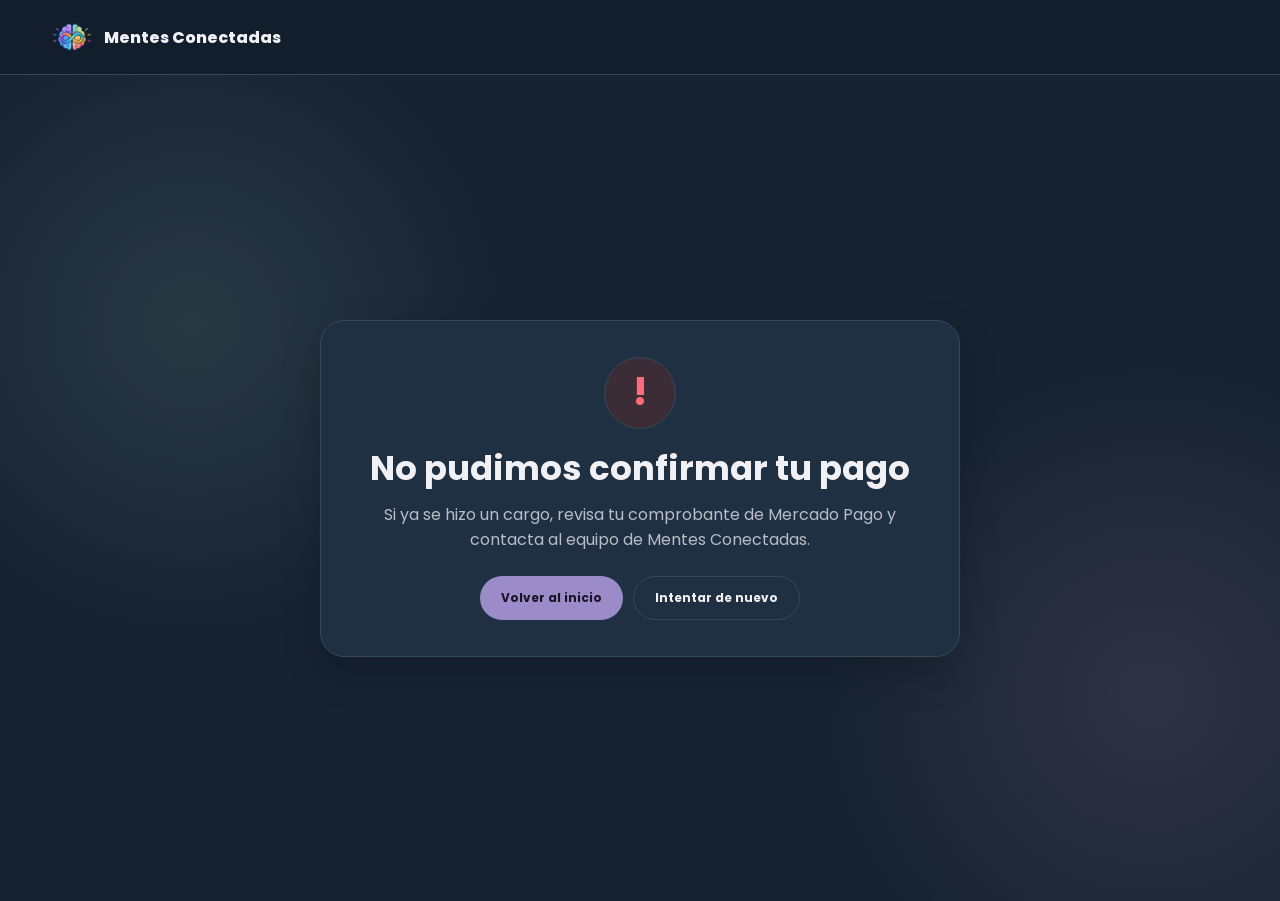
<file: MentesConectadasAPI/wwwroot/donacion/resultado.html>
<!DOCTYPE html>
<html lang="es-MX">
<head>
<meta charset="UTF-8">
<meta name="viewport" content="width=device-width, initial-scale=1.0, viewport-fit=cover">
<meta name="theme-color" content="#172333">
<link rel="icon" href="../assets/img/icon-192.png" type="image/png">
<script>
  
  try { if (JSON.parse(localStorage.getItem('mc_theme')) === 'light') document.documentElement.setAttribute('data-theme', 'light'); } catch (e) {}
</script>
<link rel="stylesheet" href="../css/styles.css">
<link rel="stylesheet" href="../css/responsive.css">
<title>Resultado de tu donación · Mentes Conectadas</title>
</head>
<body>
<header class="header"><div class="container nav">
  <a class="brand" href="../index.html#inicio"><img src="../assets/img/logo.png" alt="Logo de Mentes Conectadas"><span>Mentes Conectadas</span></a>
</div></header>

<main class="auth-page">
  <section class="auth-card donate-card donate-result" id="resultado" aria-live="polite">
    <div class="donate-icon" id="icono" aria-hidden="true"></div>
    <h1 id="titulo"></h1>
    <p id="texto"></p>
    <div class="modal-actions">
      <a class="btn btn-primary" id="btn-inicio" href="../index.html#inicio"></a>
      <a class="btn btn-outline" id="btn-reintentar" href="../index.html#donar" hidden></a>
    </div>
  </section>
</main>

<script>
  //Resultados de la Donacion en español e Ingles 
  const TEXTOS = {
    es: {
      inicio: 'Volver al inicio', reintentar: 'Intentar de nuevo',
      confirmada: ['✓', 'ok', '¡Gracias por tu donación!', 'Tu pago fue aprobado. Tu aportación ayuda a mantener Mentes Conectadas y a seguir creando guías.'],
      pendiente: ['…', '', 'Tu pago está pendiente', 'Mercado Pago aún no confirma el pago (por ejemplo, si elegiste OXXO o transferencia). Cuando se acredite, tu donación quedará confirmada. No necesitas volver a donar.'],
      rechazada: ['!', 'bad', 'No se pudo completar el pago', 'Mercado Pago rechazó el pago. Puedes intentarlo de nuevo con otro medio de pago.'],
      reembolsada: ['↺', '', 'Pago reembolsado', 'Este pago fue reembolsado por Mercado Pago.'],
      cancelada: ['!', '', 'Donación no completada', 'Regresaste sin completar el pago, así que no se hizo ningún cargo.'],
      error: ['!', 'bad', 'No pudimos confirmar tu pago', 'Si ya se hizo un cargo, revisa tu comprobante de Mercado Pago y contacta al equipo de Mentes Conectadas.']
    },
    en: {
      inicio: 'Back to home', reintentar: 'Try again',
      confirmada: ['✓', 'ok', 'Thank you for your donation!', 'Your payment was approved. Your contribution helps keep Mentes Conectadas running and creating guides.'],
      pendiente: ['…', '', 'Your payment is pending', 'Mercado Pago has not confirmed the payment yet (for example, if you chose OXXO or a bank transfer). Once it is credited, your donation will be confirmed. You do not need to donate again.'],
      rechazada: ['!', 'bad', 'The payment could not be completed', 'Mercado Pago rejected the payment. You can try again with another payment method.'],
      reembolsada: ['↺', '', 'Payment refunded', 'This payment was refunded by Mercado Pago.'],
      cancelada: ['!', '', 'Donation not completed', 'You came back without completing the payment, so no charge was made.'],
      error: ['!', 'bad', 'We could not confirm your payment', 'If a charge was already made, check your Mercado Pago receipt and contact the Mentes Conectadas team.']
    }
  };

  let lang = 'es';
  try { lang = localStorage.getItem('mc_lang') === 'en' ? 'en' : 'es'; } catch (e) {}
  document.documentElement.lang = lang === 'en' ? 'en' : 'es-MX';

 
  let estado = new URLSearchParams(location.search).get('estado') || 'error';
  if (estado === 'intencion') estado = 'error';
  const T = TEXTOS[lang];
  if (!T[estado] || typeof T[estado] === 'string') estado = 'error';

  const [icono, clase, titulo, texto] = T[estado];
  const el = document.getElementById('icono');
  el.textContent = icono;
  if (clase) el.classList.add(clase);
  document.getElementById('titulo').textContent = titulo;
  document.getElementById('texto').textContent = texto;
  document.getElementById('btn-inicio').textContent = T.inicio;
  const reintentar = document.getElementById('btn-reintentar');
  reintentar.textContent = T.reintentar;
  if (['rechazada', 'cancelada', 'error'].includes(estado)) reintentar.hidden = false;
  document.title = titulo + ' · Mentes Conectadas';
</script>
</body>
</html>
</file>
<file: MentesConectadasAPI/wwwroot/css/styles.css>
/* ===== ESTILOS GENERALES ===== */

@import url('https://fonts.googleapis.com/css2?family=Poppins:wght@400;500;600;700;800&display=swap');
:root{--bg:#172333;--surface:#1f3042;--surface2:#26394d;--surface3:#2d4258;--purple:#9b8bc9;--purple2:#b8a9df;--blue:#82b1d2;--green:#91bba6;--pink:#c995aa;--text:#f1f0f4;--muted:#b8bdc8;--line:#38495b;--shadow:0 16px 40px rgba(0,0,0,.2);--field:#162434;--band:#1c2c3d;--panel4:#1d3040;--tint-green:#243b37;--tint-blue:#25394a;--panel2:#26394d;--panel3:#273642;--panel:#293b4d;--nimg3:#293f43;--tint-purple:#2b304d;--pill-bg:#2c304d;--search-bg:#2d3451;--nimg2:#30304c;--tint-pink:#3b2c36;--nimg5:#42313a;--nimg4:#45412e;--tint-values:#3a2c40;--footer-bg:#111d2a;--progress-bg:#13202e;--toast-bg:#0e1722;--pill-line:#4a466d;--search-line:#4a4d72;--good:#55d68b;--bad:#ff6b78;--star:#a08fcf;--star-on:#d8c8ff;--fav:#e49aad;--placeholder:#7f8996;--header-bg:rgba(20,31,45,.93);--glass:rgba(31,48,66,.78);--myth-bg:rgba(255,255,255,.025);--backdrop:rgba(4,9,15,.72);color-scheme:dark}
:root[data-theme="light"]{color-scheme:light;--bg:#e4ebfb;--surface:#f2f5ff;--surface2:#dbe3fa;--surface3:#cdd8f5;--purple2:#5a47b0;--text:#1b2442;--muted:#4a5678;--line:#b8c5ea;--shadow:0 12px 30px rgba(70,70,150,.14);--green:#8fbbe6;--field:#f9faff;--band:#d8e1f8;--panel4:#e3eafb;--tint-green:#d3e5f8;--tint-blue:#d8e5fb;--panel2:#d2ddf6;--panel3:#e0dcf7;--panel:#d7e2f8;--nimg3:#d0e6f7;--tint-purple:#dfdaf7;--pill-bg:#dcd6f6;--search-bg:#d9defa;--nimg2:#d8defa;--tint-pink:#e7dcf6;--nimg5:#e3d9f5;--nimg4:#d6e3f9;--tint-values:#e4d9f5;--footer-bg:#d2dcf5;--progress-bg:#c3cfee;--toast-bg:#1b2442;--pill-line:#b3a8e6;--search-line:#b3bfe9;--good:#17703f;--bad:#c22f4a;--star:#8d7bc4;--star-on:#5a43a6;--fav:#b8407e;--placeholder:#7f8bab;--header-bg:rgba(236,241,255,.93);--glass:rgba(242,245,255,.78);--myth-bg:rgba(60,70,150,.045);--backdrop:rgba(27,36,66,.5)}
:root[data-theme="light"] .toast{color:#f1f0f4}
*{box-sizing:border-box}html{scroll-behavior:smooth}body{margin:0;font-family:Poppins,system-ui,sans-serif;color:var(--text);background:var(--bg)}button,input,select{font:inherit}button{cursor:pointer;border:0}a{color:inherit;text-decoration:none}img{max-width:100%}.container{width:min(1180px,calc(100% - 32px));margin:auto}.page{min-height:calc(100vh - 74px);padding-bottom:70px}
.header{position:sticky;top:0;z-index:50;background:var(--header-bg);backdrop-filter:blur(16px);border-bottom:1px solid var(--line)}.nav{min-height:74px;display:flex;align-items:center;gap:24px}.brand{display:flex;align-items:center;gap:10px;background:transparent;color:var(--text);font-weight:800;font-size:16px;white-space:nowrap}.brand img{width:44px;height:44px;object-fit:contain}.nav-links{display:flex;gap:20px;margin-left:auto}.nav-links button{background:none;color:var(--muted);font-size:11px;font-weight:600;padding:12px 0}.nav-links button:hover{color:var(--text)}.nav-actions{display:flex}.icon-btn{width:40px;height:40px;border-radius:50%;background:var(--surface);color:var(--purple2);display:grid;place-items:center}.menu-btn{display:none;background:none;color:var(--text);font-size:25px;margin-left:auto}.mobile-nav{display:none}.mobile-nav.open{display:flex;flex-direction:column;gap:9px;padding:12px 0 18px;border-top:1px solid var(--line)}.mobile-nav button{text-align:left;background:var(--surface);color:var(--text);padding:12px 14px;border-radius:12px;font-weight:600}
.btn{border-radius:999px;padding:12px 21px;font-weight:700;font-size:12px;transition:.2s;display:inline-flex;justify-content:center;align-items:center;gap:8px}.btn:hover{transform:translateY(-1px)}.btn-primary{background:var(--purple);color:#171524}.btn-blue{background:var(--blue);color:#172333}.btn-green{background:var(--green);color:#172333}.btn-pink{background:var(--pink);color:#241923}.btn-outline{background:transparent;border:1px solid var(--line);color:var(--text)}.btn-outline:hover{border-color:var(--purple);color:var(--purple2)}.btn-small{padding:9px 15px;font-size:11px}
.hero{min-height:560px;display:grid;grid-template-columns:1.05fr .95fr;align-items:center;gap:35px;padding:55px 0;background:radial-gradient(circle at 80% 30%,rgba(155,139,201,.2),transparent 28%),radial-gradient(circle at 25% 80%,rgba(130,177,210,.14),transparent 28%),var(--bg)}.hero-copy{padding-left:8px}.eyebrow{font-size:10px;letter-spacing:2.2px;color:var(--purple2);font-weight:700;margin-bottom:18px}.hero h1{font-size:clamp(48px,6vw,78px);line-height:.98;margin:0 0 22px;letter-spacing:-3px}.hero p{font-size:15px;line-height:1.8;color:var(--muted);max-width:560px}.hero-actions{display:flex;gap:12px;flex-wrap:wrap;margin-top:28px}.hero-art{min-height:410px;position:relative;display:grid;place-items:center}.hero-glow{position:absolute;width:430px;height:430px;border-radius:50%;background:radial-gradient(circle,rgba(155,139,201,.23),transparent 66%)}.hero-logo{position:relative;width:min(410px,80vw);filter:drop-shadow(0 20px 25px rgba(0,0,0,.25))}.intro-section{background:var(--band);padding:78px 0;border-top:1px solid var(--line);border-bottom:1px solid var(--line)}.center{text-align:center}.section-title{font-size:clamp(28px,4vw,44px);line-height:1.08;margin:0 0 14px;font-weight:800}.section-text{color:var(--muted);line-height:1.7;max-width:760px;margin:0 auto}.card-grid{display:grid;grid-template-columns:repeat(3,1fr);gap:18px;margin-top:38px}.feature-card{padding:24px;border-radius:18px;min-height:190px;box-shadow:var(--shadow);border:1px solid var(--line)}.feature-card.purple{background:var(--tint-purple)}.feature-card.green{background:var(--tint-green)}.feature-card.blue{background:var(--tint-blue)}.feature-card h3{margin:0 0 9px}.feature-card p{font-size:12px;line-height:1.65;color:var(--muted)}.feature-icon{font-size:28px}
.auth-page{min-height:calc(100vh - 74px);display:grid;place-items:center;padding:38px 16px;background:radial-gradient(circle at 15% 30%,rgba(145,187,166,.15),transparent 25%),radial-gradient(circle at 90% 75%,rgba(201,149,170,.14),transparent 25%),var(--bg)}.auth-card{width:min(520px,100%);background:var(--surface);padding:36px;border-radius:24px;box-shadow:var(--shadow);border:1px solid var(--line)}.auth-card h1{margin:0 0 8px;font-size:34px}.auth-card>p{color:var(--muted);margin-top:0}.form{display:grid;gap:14px;margin-top:24px}.field label{display:block;font-size:11px;font-weight:700;margin:0 0 6px;color:var(--muted)}.field input,.field select,.search-input{width:100%;border:1px solid var(--line);background:var(--field);color:var(--text);border-radius:12px;padding:12px 14px;outline:none}.field input::placeholder,.search-input::placeholder{color:var(--placeholder)}.field input:focus,.field select:focus,.search-input:focus{border-color:var(--purple);box-shadow:0 0 0 3px rgba(155,139,201,.14)}.auth-footer{text-align:center;margin-top:18px;font-size:12px;color:var(--muted)}.auth-footer button{background:none;color:var(--purple2);font-weight:800}
.dashboard-hero{padding:45px 0 24px}.dashboard-hero h1{font-size:38px;margin:0 0 8px}.dashboard-hero p{color:var(--muted);margin:0}.quick-grid{display:grid;grid-template-columns:repeat(4,1fr);gap:16px;margin:22px 0 44px}.quick-card{padding:22px;border-radius:18px;min-height:205px;display:flex;flex-direction:column;justify-content:space-between;border:1px solid var(--line);box-shadow:var(--shadow)}.quick-card.purple{background:var(--tint-purple)}.quick-card.green{background:var(--tint-green)}.quick-card.blue{background:var(--tint-blue)}.quick-card.pink{background:var(--tint-pink)}.quick-card h3{margin:10px 0 8px}.quick-card p{font-size:11px;line-height:1.55;color:var(--muted)}.quick-card .btn{align-self:flex-start}.banner{padding:38px 25px;border-radius:22px;background:var(--panel);text-align:center;margin-bottom:42px;border:1px solid var(--line)}.banner p{max-width:700px;margin:0 auto 20px;color:var(--muted);font-size:13px}
.content-head{text-align:center;padding:38px 0 20px}.pill-title{display:inline-block;background:var(--pill-bg);color:var(--purple2);border:1px solid var(--pill-line);border-radius:999px;padding:9px 18px;font-size:20px;font-weight:800}.search-row{display:flex;gap:10px;max-width:720px;margin:22px auto}.neuro-grid{display:grid;grid-template-columns:repeat(5,1fr);gap:14px;padding:30px 0}.neuro-card{border-radius:18px;overflow:hidden;background:var(--surface);box-shadow:var(--shadow);border:1px solid var(--line)}.neuro-image{height:130px;display:grid;place-items:center;font-size:60px;background:var(--panel)}.neuro-card:nth-child(2) .neuro-image{background:var(--nimg2)}.neuro-card:nth-child(3) .neuro-image{background:var(--nimg3)}.neuro-card:nth-child(4) .neuro-image{background:var(--nimg4)}.neuro-card:nth-child(5) .neuro-image{background:var(--nimg5)}.neuro-body{padding:14px}.neuro-body h3{font-size:14px;margin:0 0 7px}.neuro-body p{font-size:10px;line-height:1.55;color:var(--muted);min-height:64px}.detail-panel{background:var(--surface2);border-radius:24px;padding:30px;box-shadow:var(--shadow);max-width:900px;margin:20px auto;border:1px solid var(--line)}.detail-panel .detail-top{display:flex;gap:22px;align-items:flex-start}.detail-emoji{font-size:70px;background:var(--field);border-radius:18px;padding:10px}.detail-panel h2{margin:0;font-size:32px}.detail-panel h4{margin:18px 0 6px;color:var(--purple2)}.detail-panel p,.detail-panel li{font-size:13px;line-height:1.7;color:var(--muted)}.detail-panel ul{margin-top:6px;padding-left:20px}.close-btn{float:right;width:36px;height:36px;border-radius:50%;background:var(--surface3);color:var(--text);font-weight:800}
.guide-search{background:var(--search-bg);border:1px solid var(--search-line);border-radius:22px;padding:32px;text-align:center}.guide-search small{letter-spacing:3px;color:var(--purple2)}.guide-search h2{margin:7px 0 18px}.guide-search .search-input{max-width:520px}.guide-grid{display:grid;grid-template-columns:repeat(3,1fr);gap:15px;margin-top:22px}.guide-card{border-radius:16px;background:var(--surface);padding:12px;box-shadow:var(--shadow);border:1px solid var(--line)}.guide-art{height:125px;border-radius:10px;background:var(--panel);display:grid;place-items:center;font-size:60px}.guide-card h3{font-size:13px;margin:11px 0 5px}.guide-card p{font-size:10px;color:var(--muted);line-height:1.5;min-height:45px}.guide-card-actions{display:flex;justify-content:space-between;align-items:center;gap:7px}.fav{background:transparent;font-size:22px;color:var(--placeholder)}.fav.active{color:var(--fav)}.profile-card{max-width:850px;margin:35px auto}.profile-card h1{font-size:38px}.profile-fields{display:grid;gap:10px}.profile-value{padding:12px 14px;border-radius:10px;background:var(--surface);font-size:12px;border:1px solid var(--line)}.profile-actions{display:flex;justify-content:center;gap:10px;margin:20px 0 40px}.favorites-preview{background:var(--panel3);border:1px solid var(--line);border-radius:18px;padding:20px}
.modal-backdrop{position:fixed;inset:0;background:var(--backdrop);z-index:100;display:grid;place-items:center;padding:18px}.modal{width:min(620px,100%);max-height:90vh;overflow:auto;background:var(--surface);border:1px solid var(--line);border-radius:24px;padding:26px;box-shadow:var(--shadow)}.modal h2{margin-top:0}.modal-actions{display:flex;gap:10px;justify-content:center;margin-top:20px;flex-wrap:wrap}.toast{position:fixed;left:50%;bottom:24px;transform:translate(-50%,20px);background:var(--toast-bg);color:var(--text);border:1px solid var(--line);padding:12px 18px;border-radius:999px;font-size:12px;opacity:0;pointer-events:none;transition:.25s;z-index:200;box-shadow:var(--shadow)}.toast.show{opacity:1;transform:translate(-50%,0)}.empty{text-align:center;padding:50px 20px;color:var(--muted)}.footer{background:var(--footer-bg);color:var(--text);padding:30px 0;border-top:1px solid var(--line)}.footer small{color:var(--muted)}
.eval-wrap{max-width:800px;margin:35px auto}.eval-card{background:var(--surface);border:1px solid var(--line);border-radius:24px;padding:28px;box-shadow:var(--shadow)}.question-number{color:var(--purple2);font-size:11px;font-weight:700}.progress{height:8px;background:var(--progress-bg);border-radius:99px;overflow:hidden;margin:15px 0 25px}.progress-bar{height:100%;background:var(--purple);transition:.25s}.question-text{font-size:22px;line-height:1.3;margin:10px 0 22px}.options{display:grid;gap:10px}.option{background:var(--field);border:1px solid var(--line);color:var(--text);padding:14px;border-radius:14px;text-align:left}.option:hover{border-color:var(--purple)}.option.selected{border-color:var(--purple);background:var(--pill-bg)}.eval-nav{display:flex;justify-content:space-between;gap:10px;margin-top:22px}.result-score{font-size:56px;font-weight:800;color:var(--purple2);margin:5px 0}.result-box{padding:18px;border-radius:16px;background:var(--panel2);margin:18px 0}.related-guide{display:flex;align-items:center;gap:14px;padding:14px;border:1px solid var(--line);border-radius:14px;background:var(--field)}
@media(max-width:1000px){.quick-grid{grid-template-columns:repeat(2,1fr)}.neuro-grid{grid-template-columns:repeat(3,1fr)}}@media(max-width:900px){.container{width:min(100% - 24px,700px)}.nav{min-height:64px}.nav-links{display:none}.menu-btn{display:block}.nav-actions{display:none}.hero{grid-template-columns:1fr;text-align:center;min-height:auto;padding:50px 0}.hero-copy{padding:0}.hero p{margin:0 auto}.hero-actions{justify-content:center}.hero-art{min-height:300px}.hero-logo{width:min(330px,75vw)}.card-grid,.quick-grid{grid-template-columns:1fr}.neuro-grid{grid-template-columns:repeat(2,1fr)}.guide-grid{grid-template-columns:repeat(2,1fr)}}@media(max-width:560px){.container{width:calc(100% - 22px)}.brand{font-size:14px}.brand img{width:38px;height:38px}.hero h1{font-size:50px}.section-title{font-size:30px}.auth-card{padding:25px}.dashboard-hero h1{font-size:29px}.neuro-grid,.guide-grid{grid-template-columns:1fr;gap:12px}.detail-panel{padding:20px}.detail-panel .detail-top{flex-direction:column}.guide-search{padding:25px 16px}.profile-card h1{font-size:31px}.question-text{font-size:19px}.eval-nav{flex-direction:column}.eval-nav .btn{width:100%}}

.platform-grid{display:grid;grid-template-columns:repeat(4,1fr);gap:14px;margin-top:38px;text-align:left}.platform-grid article{background:var(--glass);border:1px solid var(--line);border-radius:18px;padding:20px}.platform-grid h3{margin:8px 0 6px}.platform-grid p{font-size:11px;line-height:1.6;color:var(--muted);margin:0}.platform-number{font-size:11px;color:var(--purple2);font-weight:800;letter-spacing:2px}.public-neuro-grid{display:grid;grid-template-columns:repeat(5,1fr);gap:14px;padding:25px 0}.public-neuro-card{background:var(--surface);border:1px solid var(--line);border-radius:18px;overflow:hidden;box-shadow:var(--shadow);display:flex;flex-direction:column}.public-neuro-card img{width:100%;height:145px;object-fit:cover}.public-neuro-card>div{padding:15px 15px 5px}.public-neuro-card h3{margin:0 0 6px}.public-neuro-card p{font-size:10px;line-height:1.55;color:var(--muted);margin:0}.public-neuro-card .btn{margin:12px 15px 15px;align-self:flex-start}.platform-features{display:grid;grid-template-columns:repeat(4,1fr);gap:12px;margin:25px 0}.platform-features article{display:flex;flex-direction:column;gap:6px;background:var(--panel4);border:1px solid var(--line);border-radius:14px;padding:16px}.platform-features span{font-size:11px;color:var(--muted);line-height:1.5}.filter-grid{display:grid;grid-template-columns:1fr 1fr;gap:12px;max-width:700px;margin:0 auto 14px;text-align:left}.filter-grid label span{display:block;font-size:10px;font-weight:700;color:var(--muted);margin:0 0 6px}.filter-grid select{width:100%;background:var(--field);border:1px solid var(--line);color:var(--text);border-radius:12px;padding:12px}.filter-search{display:flex;gap:10px;max-width:700px;margin:0 auto;align-items:center}.filter-search .search-input{max-width:none}.tag-row{display:flex;gap:6px;flex-wrap:wrap;margin-top:8px}.tag{display:inline-flex;padding:5px 8px;border-radius:999px;background:rgba(155,139,201,.14);color:var(--purple2);border:1px solid rgba(155,139,201,.25);font-size:9px}.tag-soft{background:rgba(130,177,210,.1);color:var(--blue);border-color:rgba(130,177,210,.22)}.detail-visual{width:120px;flex:0 0 120px}.detail-visual img{width:120px;height:90px;object-fit:cover;border-radius:16px}.eval-top{display:flex;justify-content:space-between;align-items:flex-start;gap:12px}.eval-top .btn{flex:0 0 auto}.profile-section{background:var(--surface2);border:1px solid var(--line);border-radius:20px;padding:22px;margin:22px 0}.profile-section h2{margin:0 0 8px}.evaluation-history{display:grid;gap:10px}.history-item{display:grid;grid-template-columns:1fr auto auto;align-items:center;gap:12px;background:var(--surface);border:1px solid var(--line);padding:13px;border-radius:14px}.history-item div{display:grid;gap:3px}.history-item span{font-size:10px;color:var(--muted)}.history-item b{font-size:18px;color:var(--purple2)}.empty.compact{padding:25px 10px}
@media(max-width:1100px){.public-neuro-grid{grid-template-columns:repeat(3,1fr)}.platform-grid,.platform-features{grid-template-columns:repeat(2,1fr)}}
@media(max-width:900px){.public-neuro-grid{grid-template-columns:repeat(2,1fr)}.filter-grid{grid-template-columns:1fr}.filter-search{flex-direction:column;align-items:stretch}.filter-search .btn{width:100%}}
@media(max-width:560px){.public-neuro-grid,.platform-grid,.platform-features{grid-template-columns:1fr}.history-item{grid-template-columns:1fr auto}.history-item .btn{grid-column:1/-1;width:100%}.detail-visual{width:100%;flex-basis:auto}.detail-visual img{width:100%;height:130px}.eval-top{flex-direction:column}.eval-top .btn{width:100%}}

/* calificaciones y asistente */
.guide-rating-preview{font-size:10px;color:var(--purple2);margin:8px 0 10px}.guide-rating-preview span{color:var(--muted);margin-left:4px}.rating-box{margin-top:24px;padding:18px;border:1px solid var(--line);border-radius:18px;background:var(--field);text-align:center}.rating-box h4{margin:0 0 10px}.rating-summary{font-size:13px;color:var(--purple2);margin-bottom:8px}.rating-summary strong{color:var(--text);margin-left:6px}.rating-box small{display:block;color:var(--muted);margin-top:8px}.rating-buttons{display:flex;justify-content:center;gap:4px}.rating-star{border:0;background:transparent;color:var(--star);font-size:30px;line-height:1;cursor:pointer;padding:4px}.rating-star:hover,.rating-star.selected{color:var(--star-on)}.assistant-panel{max-width:900px;margin:30px auto 50px}.assistant-search{display:flex;gap:10px;max-width:760px;margin:0 auto 24px}.assistant-search .search-input{max-width:none}.assistant-results{display:grid;gap:12px}.assistant-results>h3{margin:10px 0 0}.assistant-result{display:flex;justify-content:space-between;align-items:center;gap:18px;background:var(--surface);border:1px solid var(--line);border-radius:18px;padding:16px}.assistant-result h4{margin:7px 0 5px}.assistant-result p{margin:0;color:var(--muted);font-size:11px;line-height:1.55}.assistant-empty{padding:28px;text-align:center;border:1px dashed var(--line);border-radius:18px;color:var(--muted)}
@media(max-width:560px){.assistant-search{flex-direction:column}.assistant-search .btn{width:100%}.assistant-result{flex-direction:column;align-items:stretch}.assistant-result .btn{width:100%}.rating-star{font-size:27px}}


.neuro-detail-page{max-width:960px}.neuro-detail-page>section{margin:26px 0}.neuro-detail-page>section h2{font-size:21px;margin:0 0 10px;color:var(--text)}.neuro-detail-page p,.neuro-detail-page li{font-size:15px;line-height:1.75}.neuro-detail-top{margin:24px 0 30px!important}.neuro-detail-top h1{font-size:clamp(28px,4vw,40px);margin:0 0 10px}.neuro-extra-grid{display:grid;grid-template-columns:repeat(2,minmax(0,1fr));gap:16px;margin-top:16px}.neuro-extra-figure{margin:0;border:1px solid var(--line);border-radius:16px;overflow:hidden;background:var(--surface)}.neuro-extra-figure img{display:block;width:100%;height:220px;object-fit:cover}.neuro-extra-figure figcaption{padding:12px}.neuro-extra-figure figcaption p{margin:6px 0 0;color:var(--muted)}.neuro-image-placeholder{min-height:150px;border:1px dashed var(--line);border-radius:16px;display:flex;flex-direction:column;align-items:center;justify-content:center;text-align:center;gap:8px;padding:18px;color:var(--muted);background:var(--surface)}.neuro-image-placeholder span{font-weight:700;color:var(--text)}.neuro-image-placeholder small{font-size:12px;line-height:1.5;max-width:260px}@media(max-width:600px){.neuro-extra-grid{grid-template-columns:1fr}.neuro-extra-figure img{height:190px}.neuro-detail-page{padding:18px}}


.disclaimer-note,.guide-warning{border-radius:16px;padding:16px 19px;margin:20px 0;border:1px solid var(--line);line-height:1.65}
.disclaimer-note{background:rgba(130,177,210,.10);border-left:4px solid var(--blue)}
.guide-warning{background:rgba(201,149,170,.10);border-left:4px solid var(--pink)}
.disclaimer-note strong,.guide-warning strong{display:block;font-size:12px;letter-spacing:.3px;margin-bottom:5px}
.disclaimer-note p,.guide-warning p{margin:0;color:var(--muted);font-size:12px}
.footer .disclaimer-note{margin:18px 0 10px;text-align:left;background:rgba(130,177,210,.07)}
.myths-list{display:grid;gap:13px;margin-top:16px}
.myth-item{padding:16px;border:1px solid var(--line);border-radius:14px;background:var(--myth-bg);display:grid;gap:11px}
.myth-item p{display:grid;grid-template-columns:82px 1fr;gap:10px;margin:0;line-height:1.65;font-size:13px;color:var(--muted)}
.myth-item strong{display:inline-flex;align-items:flex-start;color:var(--text);font-size:12px}
.myth-item p:first-child strong{color:var(--bad)}
.myth-item p:nth-child(2) strong{color:var(--good)}
.neuro-suggestions ul{padding-left:21px;display:grid;gap:10px}
.neuro-suggestions li{padding-left:4px;line-height:1.7;color:var(--muted);font-size:13px}
.neuro-suggestions .section-text{margin:0 0 16px;text-align:left;max-width:none}
/* Sobre nosotros */
.about-preview{padding:66px 0;background:linear-gradient(120deg,rgba(155,139,201,.13),rgba(130,177,210,.08));border-top:1px solid var(--line)}
.about-preview-grid{display:grid;grid-template-columns:1fr 1fr;gap:35px;align-items:center}
.about-preview .section-text{text-align:left;margin:0;max-width:none}
.about-preview-side{padding:24px;border-radius:18px;background:var(--surface);border:1px solid var(--line);box-shadow:var(--shadow)}
.about-preview-side p{font-size:13px;color:var(--muted);line-height:1.75;margin-top:0}
.about-preview-side strong{color:var(--text)}
.about-hero{padding:68px 0 44px;background:radial-gradient(circle at 85% 25%,rgba(155,139,201,.2),transparent 30%),var(--bg)}
.about-hero .section-title{margin:10px 0 14px}
.about-hero .section-text{margin:0;text-align:left}
.about-grid{display:grid;grid-template-columns:repeat(2,minmax(0,1fr));gap:18px;padding-top:10px;padding-bottom:34px}
.about-card{border:1px solid var(--line);border-radius:22px;padding:27px;min-height:215px;box-shadow:var(--shadow);background:var(--surface)}
.about-card h2{font-size:22px;margin:10px 0}
.about-card p,.about-bottom>p{font-size:13px;color:var(--muted);line-height:1.8;margin-bottom:0}
.about-who{background:linear-gradient(140deg,var(--tint-purple),var(--surface))}
.about-mission{background:linear-gradient(140deg,var(--tint-green),var(--surface))}
.about-vision{background:linear-gradient(140deg,var(--tint-blue),var(--surface))}
.about-values{background:linear-gradient(140deg,var(--tint-values),var(--surface))}
.about-bottom{padding:28px;margin:0 0 40px;border-radius:22px;background:var(--surface);border:1px solid var(--line)}
.about-bottom h2{margin-top:0}
.about-bottom .hero-actions{margin-top:22px}
@media(max-width:760px){
 .about-preview-grid,.about-grid{grid-template-columns:1fr}
 .about-preview{padding:48px 0}
 .about-hero{padding:48px 0 30px}
 .myth-item p{grid-template-columns:72px 1fr}
}

.about-card p{color:var(--text);font-size:14px;line-height:1.85;max-width:68ch}
.about-card{min-height:215px}
.myth-item p:first-child strong{color:var(--bad)}
.myth-item p:nth-child(2) strong{color:var(--good)}


.neuro-image{height:auto;aspect-ratio:3/2;overflow:hidden}
.neuro-image img{display:block;width:100%;height:100%;object-fit:cover}
.public-neuro-card img{height:auto;aspect-ratio:3/2}
.detail-visual{width:200px;flex:0 0 200px}
.detail-visual img{width:200px;height:auto;aspect-ratio:3/2}
.neuro-extra-figure img{height:auto;aspect-ratio:3/2;object-fit:contain;background:var(--surface2)}
@media(max-width:560px){.detail-visual{width:100%;flex-basis:auto}.detail-visual img{width:100%;height:auto;aspect-ratio:3/2}.neuro-extra-figure img{height:auto}}

.favorites-preview{margin-top:26px}.history-list{display:grid;gap:12px}.eval-history h2{margin-top:0}

/* ----- Videos ----- */
.guide-art-video{--video-ratio:16 / 9;display:block;height:auto;aspect-ratio:var(--video-ratio);background:#000;overflow:hidden;font-size:0}
.guide-art-video video{display:block;width:100%;height:100%;object-fit:contain;background:#000}

/* ----- Donaciones ----- */
.donation-section{display:grid;grid-template-columns:1.1fr 1fr;gap:28px;align-items:center;padding:30px 28px;border-radius:22px;background:var(--tint-purple);border:1px solid var(--line);margin:0}
.donation-copy h2{margin:0 0 8px;font-size:22px}
.donation-copy p{margin:0;color:var(--muted);font-size:13px;line-height:1.65}
.donation-options{display:grid;gap:12px}
.donation-amounts{display:grid;grid-template-columns:repeat(3,1fr);gap:10px}
.donation-amount{padding:14px 8px;border-radius:14px;background:var(--surface);color:var(--text);border:2px solid var(--line);font-weight:800;font-size:18px;line-height:1.2;transition:.2s}
.donation-amount small{display:block;font-size:10px;font-weight:600;color:var(--muted)}
.donation-amount:hover{border-color:var(--purple2)}
.donation-amount.selected{background:var(--purple);border-color:var(--purple2);color:#171524}
.donation-amount.selected small{color:#171524}
.donation-continue{width:100%;margin:0}
.donation-continue:disabled{opacity:.5;cursor:not-allowed}
.donation-note{color:var(--muted);text-align:center;font-size:11px}
@media(max-width:900px){.donation-section{grid-template-columns:1fr;gap:20px;padding:24px 18px}}


.donation-wrap{padding-top:44px}
/* ----- Tema claro / oscuro ----- */
.theme-toggle{transition:.2s}.theme-toggle:hover{transform:translateY(-1px)}.theme-icon{font-size:18px;line-height:1}
.mobile-theme-btn{display:flex;align-items:center;gap:10px;text-align:left;background:var(--surface);color:var(--text);padding:12px 14px;border-radius:12px;font-weight:600}
.nav-actions{gap:8px;align-items:center}
.icon-btn{border:1px solid var(--line)}
:root[data-theme="light"] .brand img,:root[data-theme="light"] .hero-logo{filter:drop-shadow(0 6px 14px rgba(70,70,150,.2))}
:root[data-theme="light"] .btn-outline{border-color:#a9b6e0}
:root[data-theme="light"] .footer hr{border-top-color:var(--line)!important}

/* ----- aviso según el tipo de usuario ----- */
.type-hint{margin-top:10px;padding:12px 14px;border-radius:12px;background:var(--tint-blue);border:1px solid var(--line);font-size:12px;line-height:1.6;color:var(--muted)}
.type-hint strong{color:var(--text)}.type-hint ul{margin:6px 0 0;padding-left:18px}.type-hint[hidden]{display:none}

/* ----- Donaciones otra cantidad----- */
.donation-custom{padding:12px 14px;border-radius:14px;background:var(--surface);border:2px solid var(--line);transition:.2s}
.donation-custom.selected{border-color:var(--purple2)}
.donation-custom label{display:block;font-size:11px;font-weight:700;color:var(--muted);margin-bottom:6px}
.donation-custom-row{display:flex;align-items:center;gap:8px;font-weight:800;font-size:18px}
.donation-custom-input{flex:1;min-width:0;border:0;outline:0;background:transparent;color:var(--text);font-size:18px;font-weight:700;padding:4px 0}
.donation-custom-input::placeholder{font-size:13px;font-weight:500;color:var(--placeholder)}
.donation-currency{font-size:11px;font-weight:600;color:var(--muted)}
.donation-error{display:block;min-height:0;color:var(--bad);font-size:11px;margin-top:4px}.donation-error:empty{display:none}

/* ----- Administrador ----- */
.field textarea{width:100%;border:1px solid var(--line);background:var(--field);color:var(--text);border-radius:12px;padding:12px 14px;outline:none;resize:vertical;line-height:1.55}
.field textarea:focus{border-color:var(--purple);box-shadow:0 0 0 3px rgba(155,139,201,.14)}
.kpi-grid{display:grid;grid-template-columns:repeat(auto-fit,minmax(150px,1fr));gap:14px;margin:6px 0 28px}
.kpi{padding:18px;border-radius:16px;background:var(--surface);border:1px solid var(--line);box-shadow:var(--shadow);display:flex;flex-direction:column;gap:4px}
.kpi b{font-size:30px;line-height:1.1}.kpi span{font-size:11px;color:var(--muted);font-weight:600}
.quick-grid-3{grid-template-columns:repeat(3,1fr)}
.admin-toolbar{display:flex;gap:10px;flex-wrap:wrap;align-items:center;margin:18px 0}
.admin-toolbar .search-input{flex:1 1 220px;width:auto}
.table-wrap{overflow-x:auto;border:1px solid var(--line);border-radius:16px;background:var(--surface);box-shadow:var(--shadow)}
.admin-table{width:100%;border-collapse:collapse;font-size:12px}
.admin-table th{text-align:left;padding:12px 14px;font-size:11px;letter-spacing:.4px;color:var(--muted);background:var(--surface2);white-space:nowrap}
.admin-table td{padding:12px 14px;border-top:1px solid var(--line);vertical-align:middle}
.admin-table tr[hidden]{display:none}
.admin-title{display:flex;align-items:center;gap:10px;min-width:210px}.admin-title small,.cell-sub{display:block;color:var(--muted);font-size:10px;font-weight:500;margin-top:2px}
.admin-actions{display:flex;gap:6px;flex-wrap:wrap}
.admin-chips{display:flex;gap:6px;flex-wrap:wrap;margin:6px 0 12px}
.chip{display:inline-block;padding:3px 9px;border-radius:999px;font-size:10px;font-weight:700;margin-right:4px;border:1px solid var(--line)}
.chip-green{background:var(--tint-green)}.chip-blue{background:var(--tint-blue)}
.chip-on{background:var(--tint-green);color:var(--good)}.chip-off{background:var(--tint-pink);color:var(--bad)}
.admin-footer-actions{display:flex;justify-content:flex-end;gap:10px;margin:18px 0}
.admin-eval-card p{min-height:auto;font-size:11px}
.admin-eval-card .admin-actions{margin-top:6px}
.admin-form{max-width:820px}
.form-row{display:grid;grid-template-columns:1fr 1fr 90px;gap:12px}
.field-small input{text-align:center}
.check-group{border:1px solid var(--line);border-radius:12px;padding:10px 14px;margin:0;min-width:0}
.check-group legend{font-size:11px;font-weight:700;color:var(--muted);padding:0 6px}
.check{display:inline-flex;align-items:center;gap:8px;margin:4px 16px 4px 0;font-size:12px;font-weight:600;cursor:pointer}
.check input{accent-color:var(--purple);width:16px;height:16px}
.admin-question{padding:16px;border-radius:16px;background:var(--surface);border:1px solid var(--line);margin-bottom:12px}
.admin-question-head{display:flex;justify-content:space-between;gap:12px;align-items:flex-start;flex-wrap:wrap}
.admin-options{list-style:none;padding:0;margin:12px 0 0;display:grid;gap:6px;font-size:12px}
.admin-options li{padding:8px 12px;border-radius:10px;background:var(--field);border:1px solid var(--line)}
.admin-options li.correct{border-color:var(--good)}
.option-edit{display:grid;grid-template-columns:62px 1fr;gap:10px;align-items:center;margin-bottom:8px}
.close-btn{float:right}
.stars{color:var(--star-on);letter-spacing:1px}
.admin-two-col{display:grid;grid-template-columns:1fr 1fr;gap:18px;margin:26px 0}
.admin-panel{padding:18px;border-radius:16px;background:var(--surface);border:1px solid var(--line);box-shadow:var(--shadow);min-width:0}
.admin-panel h2{margin:0 0 12px;font-size:18px}
.hard-list{list-style:none;margin:0;padding:0;display:grid;gap:10px;font-size:12px}
.hard-list li{display:grid;grid-template-columns:56px 1fr;gap:2px 12px;align-items:center;padding:10px 12px;border-radius:12px;background:var(--field);border:1px solid var(--line)}
.hard-list li>b{color:var(--bad);font-size:17px;grid-row:1/3;grid-column:1}.hard-list li>div,.hard-list li>small{grid-column:2}
@media(max-width:900px){.quick-grid-3{grid-template-columns:1fr}.admin-two-col{grid-template-columns:1fr}.form-row{grid-template-columns:1fr}}
:root[data-theme="light"] .tag-soft{color:#2f6288;background:rgba(130,177,210,.18);border-color:rgba(70,130,175,.35)}
:root[data-theme="light"] .chip-on{color:#17703f}

/* ----- Gráficos del administrador ----- */
.chart-grid{display:grid;grid-template-columns:1fr 1fr;gap:18px;margin:0 0 26px}
.chart-wide{grid-column:1/-1}
.chart-empty{color:var(--muted);font-size:12px;margin:8px 0}
.hbars{display:grid;gap:10px}
.hbar{display:grid;grid-template-columns:minmax(90px,38%) 1fr 44px;gap:10px;align-items:center;font-size:11px}
.hbar-label{overflow:hidden;text-overflow:ellipsis;white-space:nowrap;font-weight:600}.hbar-label small{display:block;color:var(--muted);font-weight:500;font-size:9px}
.hbar-track{height:12px;border-radius:999px;background:var(--surface2);overflow:hidden}.hbar-fill{height:100%;border-radius:999px}
.hbar b{text-align:right}
.cols{display:flex;align-items:flex-end;gap:14px;height:190px;padding-top:6px}
.col{flex:1;display:flex;flex-direction:column;align-items:center;justify-content:flex-end;height:100%;gap:4px;font-size:11px}
.col-bar{width:100%;max-width:56px;border-radius:10px 10px 4px 4px;background:linear-gradient(180deg,var(--purple),var(--blue))}.col span{color:var(--muted);font-weight:600;text-align:center}
.line-chart{width:100%;height:auto}.line-chart text{fill:var(--muted);font-size:10px}.line-chart .grid{stroke:var(--line);stroke-width:1;opacity:.7}
.legend{display:flex;gap:16px;flex-wrap:wrap;font-size:11px;color:var(--muted);margin-top:6px}.legend-item{display:inline-flex;align-items:center;gap:6px}.legend-item i{width:10px;height:10px;border-radius:50%;display:inline-block}
.legend-col{flex-direction:column;gap:8px;margin:0}
.donut-wrap{display:flex;align-items:center;gap:22px;flex-wrap:wrap}.donut{width:150px;height:150px;flex:none}
.donut-total{fill:var(--text)!important;font-size:22px!important;font-weight:800}.donut-sub{font-size:9px!important}
@media(max-width:900px){.chart-grid{grid-template-columns:1fr}.hbar{grid-template-columns:1fr 1fr 40px}}

/* ----- Comentarios ----- */
.comments-box{margin-top:18px;padding:16px;border-radius:16px;background:var(--field);border:1px solid var(--line)}
.comments-box h4{margin:0 0 10px;font-size:15px}
.comment-form label{display:block;font-size:11px;font-weight:700;color:var(--muted);margin-bottom:6px}
.comment-form textarea{width:100%;border:1px solid var(--line);background:var(--surface);color:var(--text);border-radius:12px;padding:10px 12px;resize:vertical;outline:none;font:inherit;font-size:13px}
.comment-form textarea:focus{border-color:var(--purple)}
.comment-actions{display:flex;justify-content:space-between;gap:10px;align-items:center;margin-top:8px;flex-wrap:wrap}.comment-actions small{color:var(--muted);font-size:10px}
.comment-list{list-style:none;margin:14px 0 0;padding:0;display:grid;gap:10px}
.comment{padding:10px 12px;border-radius:12px;background:var(--surface);border:1px solid var(--line)}
.comment-head{display:flex;gap:8px;align-items:center;flex-wrap:wrap;font-size:12px}.comment-head small{color:var(--muted);font-size:10px}
.comment p,.comment-text{margin:6px 0 0;font-size:13px;line-height:1.55;white-space:pre-wrap;word-break:break-word}
.link-btn{margin-left:auto;background:none;border:0;color:var(--bad);font-size:11px;font-weight:700;cursor:pointer;text-decoration:underline}
.is-hidden{opacity:.6}
.assistant-empty{padding:16px;border-radius:14px;background:var(--tint-blue);border:1px solid var(--line)}
.alert-error{background:rgba(201,149,170,.15);border:1px solid var(--pink);color:var(--text);padding:12px 14px;border-radius:12px;margin-bottom:14px;font-size:14px;text-align:left}
.alert-error[hidden]{display:none}
.admin-db{margin-top:34px;padding-top:6px;border-top:1px solid var(--line)}
.admin-db .content-head{padding:26px 0 6px}
.admin-db .section-title{font-size:28px}
.admin-db-count{margin:12px 2px 0;color:var(--muted);font-size:13px}

.login-fondo {
    background: linear-gradient(rgba(23,35,51,.55),rgba(23,35,51,.55)),url('../assets/img/FondoLogin.jpg') center/cover no-repeat fixed,var(--bg)
}

/* ----- Autoevaluaciones ----- */
.eval-notice-wrap{max-width:820px;margin:0 auto}
.eval-grid{display:grid;grid-template-columns:repeat(3,1fr);gap:22px;margin:26px 0 50px}
.eval-tile{display:flex;flex-direction:column;gap:6px;padding:20px;border-radius:20px;background:var(--surface);border:1px solid var(--line);box-shadow:var(--shadow);transition:.2s}
.eval-tile:hover{transform:translateY(-3px);border-color:var(--purple)}
.eval-tile .guide-art{height:170px;font-size:76px;border-radius:14px;overflow:hidden}
.eval-art img,.guide-art-image img{width:100%;height:100%;object-fit:cover;display:block}
.eval-tile .tag{font-size:11px;padding:6px 10px}
.eval-tile h3{font-size:19px;line-height:1.25;margin:12px 0 4px}
.eval-tile p{flex:1;font-size:14px;line-height:1.55;color:var(--muted);margin:0 0 14px}
.eval-tile .btn{align-self:stretch;padding:14px 22px;font-size:14px}
@media(max-width:1000px){.eval-grid{grid-template-columns:repeat(2,1fr)}}
@media(max-width:600px){.eval-grid{grid-template-columns:1fr}.eval-tile .guide-art{height:150px}}

/* ----- Imagen en tarjetas  ----- */
.guide-art-image{overflow:hidden;font-size:0}
.guide-modal-img{display:block;width:100%;max-height:260px;object-fit:cover;border-radius:14px;margin-bottom:8px}

/* ----- Donación Sobre Nosotros ----- */
.about-donation{padding-bottom:44px}

/* ----- Editar perfil - cambio de contraseña ----- */
.pass-group{display:grid;gap:12px}

/* ----- Panel de administración ----- */
.quick-grid-2{grid-template-columns:repeat(2,1fr)}
@media(max-width:900px){.quick-grid-2{grid-template-columns:1fr}}
.kpi .kpi-split-line{font-size:11px;font-weight:600;color:var(--muted)}
.kpi-summary{flex-direction:row;align-items:center;flex-wrap:wrap;gap:12px 40px;margin:6px 0 20px}
.kpi-summary>div,.kpi-split>div{display:flex;flex-direction:column;gap:4px}
.kpi-split{display:flex;gap:40px;flex-wrap:wrap;padding-left:40px;border-left:1px solid var(--line)}
@media(max-width:560px){.kpi-split{padding-left:0;border-left:0;gap:24px}}

/* ----- asistente de consulta ----- */
.chatbot .chat-aviso{max-width:760px;margin:0 auto 14px;padding:10px 14px;border-radius:12px;background:var(--tint-blue);border:1px solid var(--line);color:var(--muted);font-size:11px;line-height:1.55;text-align:center}
.chat-log{max-width:760px;margin:0 auto 12px;max-height:55vh;min-height:140px;overflow-y:auto;display:flex;flex-direction:column;gap:12px;padding:14px;border:1px solid var(--line);border-radius:18px;background:var(--field)}
.chat-msg{max-width:88%;padding:12px 14px;border-radius:16px;font-size:13px;line-height:1.6;overflow-wrap:anywhere}
.chat-msg p{margin:0 0 8px}.chat-msg p:last-child{margin-bottom:0}
.chat-msg ul{margin:6px 0 8px;padding-left:20px}.chat-msg li{margin:3px 0}
.chat-user{align-self:flex-end;background:var(--tint-purple);border:1px solid var(--pill-line)}
.chat-bot{align-self:flex-start;background:var(--surface);border:1px solid var(--line);max-width:100%}
.chat-bot .assistant-results{margin-top:12px}
.chat-bot .assistant-results>h3{font-size:13px;margin:0}
.chat-typing{display:flex;gap:5px;align-items:center;padding:14px 16px;width:fit-content}
.chat-typing span{width:7px;height:7px;border-radius:50%;background:var(--purple2);opacity:.35;animation:chatDot 1.2s infinite ease-in-out}
.chat-typing span:nth-child(2){animation-delay:.2s}.chat-typing span:nth-child(3){animation-delay:.4s}
@keyframes chatDot{0%,80%,100%{opacity:.25}40%{opacity:1}}
.chat-chips{max-width:760px;margin:0 auto 12px;display:flex;flex-wrap:wrap;gap:8px}
.chatbot .assistant-search{margin-bottom:0}
#chat-send:disabled{opacity:.6;cursor:not-allowed}
@media(prefers-reduced-motion:reduce){.chat-typing span{animation:none;opacity:.7}}
@media(max-width:560px){.chat-msg{max-width:96%}.chat-log{max-height:50vh}}


.page-cover{margin:22px 0 4px;border-radius:18px;overflow:hidden;border:1px solid var(--line);box-shadow:var(--shadow);aspect-ratio:4/1;max-height:240px;background:var(--panel)}
.page-cover img{width:100%;height:100%;object-fit:cover;display:block}
@media(max-width:600px){.page-cover{aspect-ratio:2/1;margin-top:14px}}
.theme-icon{display:inline-flex;align-items:center;justify-content:center}
.theme-icon svg{width:18px;height:18px;display:block}
.fav{display:inline-flex;align-items:center;justify-content:center}
.fav .icon-heart{width:22px;height:22px;display:block}


.form-result{padding:12px 14px;border-radius:12px;margin:0 0 14px;font-size:14px;text-align:left;border:1px solid var(--line)}
.form-result[hidden]{display:none}
.form-result-ok{background:rgba(145,187,166,.15);border-color:var(--green);color:var(--text)}



/* Aviso sin conexión */
#offline-notice{position:fixed;top:calc(84px + env(safe-area-inset-top));left:50%;transform:translateX(-50%);z-index:300;width:min(560px,calc(100% - 32px));box-sizing:border-box;display:flex;flex-direction:column;gap:4px;text-align:center;padding:14px 18px;border-radius:12px;border:1px solid var(--pink);background:linear-gradient(rgba(201,149,170,.15),rgba(201,149,170,.15)),var(--surface);color:var(--text);font-size:14px;line-height:1.5;box-shadow:var(--shadow);cursor:pointer;animation:mc-aviso .25s ease-out}
#offline-notice span{color:var(--muted);font-size:13px}
@keyframes mc-aviso{from{opacity:0;transform:translate(-50%,-8px)}to{opacity:1;transform:translate(-50%,0)}}

/* Barra de carga */
#loading-bar{position:fixed;top:0;left:0;right:0;height:3px;z-index:400;background:linear-gradient(90deg,transparent,var(--purple),transparent);background-size:40% 100%;background-repeat:no-repeat;animation:mc-carga 1s linear infinite}
@keyframes mc-carga{from{background-position:-40% 0}to{background-position:140% 0}}
@media(prefers-reduced-motion:reduce){#loading-bar{animation:none;background:var(--purple)}}

/* Avisos */
.toast{max-width:calc(100% - 32px);text-align:center;bottom:calc(24px + env(safe-area-inset-bottom))}
.toast.toast-error{background:#b3261e;color:#fff;border-color:#b3261e}

/* Boton X*/
.close-btn{position:sticky;top:0;float:right;z-index:3;width:40px;height:40px;margin:-6px -6px 6px 10px;padding:0;border-radius:50%;border:1px solid var(--line);background:var(--surface2);color:var(--text);font-size:22px;line-height:1;display:grid;place-items:center;cursor:pointer}

.footer{padding-bottom:calc(30px + env(safe-area-inset-bottom))}


@media(pointer:coarse){
  .btn,.mobile-nav button,.icon-btn,.rating-star{min-height:44px}
  .icon-btn,.rating-star{min-width:44px}
}

/* Telefono */
@media(max-width:760px){
  input,select,textarea,.search-input{font-size:16px}  
  .modal{padding:20px 16px;max-height:92vh;border-radius:20px}
  .modal-actions .btn{flex:1 1 100%}
  .admin-toolbar .btn{width:100%}
  .admin-actions .btn{flex:1 1 auto}
  .auth-card{padding:26px 18px}
  .dashboard-hero h1{font-size:30px}
}

.alert-error{text-align:center;display:flex;flex-direction:column;align-items:center;gap:10px;padding:16px 18px}

.admin-actions .chip{align-self:center;display:inline-flex;align-items:center;justify-content:center;margin-right:0;line-height:1.2}

/* ----- MentyBot widget flotante ----- */
.menty-fab{position:fixed;right:18px;bottom:18px;z-index:9999;display:flex;align-items:center;gap:8px;padding:12px 16px;border-radius:999px;background:var(--purple);color:#171524;font-weight:800;box-shadow:0 12px 30px rgba(0,0,0,.35);border:0}
.menty-fab-logo{width:32px;height:32px;border-radius:50%;object-fit:cover;background:#fff;padding:2px}.menty-dot{width:9px;height:9px;border-radius:50%;background:#55d68b}
.menty-panel{position:fixed;right:18px;bottom:78px;z-index:9999;width:min(380px,calc(100vw - 36px));height:min(560px,calc(100dvh - 110px));background:var(--surface);border:1px solid var(--line);border-radius:20px;box-shadow:0 20px 50px rgba(0,0,0,.4);display:none;flex-direction:column;overflow:hidden}
.menty-panel.open{display:flex}
.menty-head{padding:14px 16px;display:flex;justify-content:space-between;align-items:center;background:var(--panel);border-bottom:1px solid var(--line)}
.menty-head small{display:block;color:var(--muted);font-size:11px}
.menty-head-btns button{background:var(--surface2);color:var(--text);border-radius:8px;width:28px;height:28px}
.menty-log{flex:1;overflow-y:auto;padding:14px;display:flex;flex-direction:column;gap:10px}
.mb-msg{max-width:88%;padding:10px 12px;border-radius:14px;font-size:13px;line-height:1.55}
.mb-user{align-self:flex-end;background:var(--purple);color:#171524}
.mb-bot{align-self:flex-start;background:var(--surface2);border:1px solid var(--line)}
.mb-typing span{display:inline-block;width:7px;height:7px;background:var(--muted);border-radius:50%;margin-right:4px;animation:mbBlink 1s infinite}
@keyframes mbBlink{50%{opacity:.3}}
.menty-chips{display:flex;gap:6px;flex-wrap:wrap;padding:0 12px 10px}
.menty-chips button{background:transparent;border:1px solid var(--line);color:var(--text);border-radius:999px;padding:6px 10px;font-size:11px}
.menty-form{display:flex;gap:8px;padding:10px 12px;border-top:1px solid var(--line)}
.menty-form input{flex:1;background:var(--field);border:1px solid var(--line);color:var(--text);border-radius:12px;padding:10px 12px}
.menty-form button{background:var(--purple);color:#171524;border-radius:999px;padding:10px 16px;font-weight:800}
.menty-aviso{font-size:10px;color:var(--muted);padding:0 12px 10px;margin:0}
@media (max-width:480px){.menty-fab-text{display:none}.menty-panel{right:10px;left:10px;width:auto}}

.donate-card{width:min(600px,100%)}
.donate-card .donation-amounts{margin-bottom:0}
.donate-card .donation-custom{margin-top:0}
.donation-total{display:flex;justify-content:space-between;align-items:center;gap:12px;padding:12px 16px;border-radius:14px;background:var(--tint-purple);border:1px solid var(--line);font-size:13px;font-weight:600}
.donation-total strong{font-size:20px}
.donate-result{text-align:center}
.donate-result .donate-icon{width:72px;height:72px;margin:0 auto 14px;border-radius:50%;display:grid;place-items:center;font-size:36px;font-weight:800;background:var(--tint-purple);border:1px solid var(--line)}
.donate-result .donate-icon.ok{background:var(--tint-green);color:var(--good)}
.donate-result .donate-icon.bad{background:var(--tint-pink);color:var(--bad)}
.donate-result .modal-actions{margin-top:24px}
/* ----- Selector de idioma ES / EN ----- */
.lang-switch{display:inline-flex;align-items:center;height:40px;padding:3px;border-radius:999px;background:var(--surface);border:1px solid var(--line)}
.lang-switch button{min-width:36px;height:32px;padding:0 10px;border-radius:999px;background:transparent;color:var(--muted);font-size:12px;font-weight:700;letter-spacing:.5px;transition:.2s}
.lang-switch button:hover{color:var(--text)}
.lang-switch button.active{background:var(--purple);color:#171524}
.lang-switch button:focus-visible{outline:2px solid var(--purple2);outline-offset:2px}
.mobile-nav .lang-switch{align-self:flex-start}
.mobile-nav .lang-switch button{padding:0 16px;text-align:center;border-radius:999px;background:transparent}
.mobile-nav .lang-switch button.active{background:var(--purple);color:#171524}

.menty-form input{min-width:0;width:auto;flex:1 1 0}
.menty-form button{flex-shrink:0}



/* ----- Donaciones espera del pago y recibo ----- */
.donation-spinner {
    width: 44px;
    height: 44px;
    margin: 6px auto 12px;
    border-radius: 50%;
    border: 4px solid var(--line);
    border-top-color: var(--purple);
    animation: donation-spin 1s linear infinite
}

@keyframes donation-spin {
    to {
        transform: rotate(360deg)
    }
}

@media (prefers-reduced-motion:reduce) {
    .donation-spinner {
        animation-duration: 3s
    }
}

.donation-receipt {
    display: grid;
    gap: 8px;
    margin: 16px 0 8px;
    padding: 14px 16px;
    border-radius: 14px;
    background: var(--tint-purple);
    border: 1px solid var(--line);
    text-align: left
}

    .donation-receipt div {
        display: flex;
        justify-content: space-between;
        gap: 12px;
        flex-wrap: wrap
    }

    .donation-receipt dt {
        color: var(--muted);
        font-size: 13px
    }

    .donation-receipt dd {
        margin: 0;
        font-weight: 700;
        font-size: 14px;
        overflow-wrap: anywhere;
        text-align: right
    }

.donate-result .modal-actions {
    display: flex;
    gap: 10px;
    justify-content: center;
    flex-wrap: wrap
}

    .donate-result .modal-actions .btn {
        max-width: 100%
    }
</file>
<file: MentesConectadasAPI/wwwroot/css/responsive.css>
/* ===== DISEÑO RESPONSIVE ===== */

html{-webkit-text-size-adjust:100%;text-size-adjust:100%}
html,body{max-width:100%;overflow-x:clip}
img,video,svg,canvas,iframe{max-width:100%}
h1,h2,h3,h4,p,li,td,th,label,.chip,.tag{overflow-wrap:anywhere}
body{padding-left:env(safe-area-inset-left);padding-right:env(safe-area-inset-right)}
.header{padding-top:env(safe-area-inset-top)}
.page{min-height:calc(100vh - 74px);min-height:calc(100dvh - 74px)}
.auth-page{min-height:calc(100vh - 74px);min-height:calc(100dvh - 74px)}


.container{width:min(1180px,100% - clamp(24px,5vw,56px))}
@media(min-width:1536px){.container{width:min(1320px,100% - 96px)}}
@media(min-width:1920px){.container{width:min(1480px,100% - 160px)}}

/* ----- Menú ----- */
@media(max-width:1180px){
  .nav{min-height:64px}
  .nav-links,.nav-actions{display:none}
  .menu-btn{display:block;min-width:44px;min-height:44px}
  .mobile-nav.open{display:grid;grid-template-columns:repeat(2,minmax(0,1fr));gap:9px}
  .mobile-nav .lang-switch,.mobile-nav .mobile-theme-btn{align-self:stretch;justify-content:center}
  .mobile-nav .lang-switch{justify-self:start}
}
@media(max-width:600px){.mobile-nav.open{grid-template-columns:1fr}.mobile-nav .lang-switch{justify-self:stretch;justify-content:center}}
@media(max-width:1180px) and (max-height:520px){.mobile-nav.open{max-height:calc(100dvh - 70px);overflow-y:auto}}

/* ----- Donaciones ----- */

.donation-section{gap:clamp(18px,3vw,32px);padding:clamp(20px,3.5vw,32px) clamp(16px,3vw,30px)}
.donation-copy,.donation-options{min-width:0}

.donation-amounts{grid-template-columns:repeat(auto-fit,minmax(clamp(84px,24vw,130px),1fr))}
.donation-amount{min-height:56px;padding:12px 6px;font-size:clamp(16px,4.6vw,20px)}
.donation-custom-row{flex-wrap:nowrap}
.donation-custom-input{font-size:clamp(16px,4.4vw,18px)}
.donation-continue{min-height:48px;white-space:normal;text-align:center;line-height:1.3}

@media(min-width:601px) and (max-width:900px){
  .donation-section{grid-template-columns:1fr}
  .donation-options{max-width:560px;width:100%;margin-inline:auto}
  .donation-copy{text-align:center}
}
/* Formulario de donación*/
.donate-card{width:min(640px,100%)}
.donate-card .form{margin-top:18px}
.donate-card textarea{min-height:90px}
.donation-total{flex-wrap:wrap}
.donation-total strong{font-size:clamp(18px,5vw,22px);overflow-wrap:anywhere}
.donation-note{display:block;line-height:1.5}
@media(max-width:600px){
  .donate-card{padding:24px 16px;border-radius:20px}
  .donate-card h1{font-size:clamp(24px,7.5vw,30px)}
  .auth-page{padding:22px 12px;align-items:start}
  .donation-total{flex-direction:column;align-items:flex-start;gap:4px}
}

@media(max-width:360px){
  .donation-amounts{grid-template-columns:repeat(2,minmax(0,1fr))}
  .donation-custom{padding:10px}
  .donation-custom-row{gap:6px}
  .donation-currency{display:none}
}

@media(max-height:500px) and (orientation:landscape){
  .auth-page{align-items:start;padding:16px 12px}
  .donate-card .form{gap:10px}
}

.donate-result .modal-actions{flex-wrap:wrap}
@media(max-width:600px){.donate-result .modal-actions .btn{flex:1 1 100%}}

/* ----- Portada y secciones generales ----- */
.hero-glow{width:min(430px,86vw);height:min(430px,86vw)}
.hero-art{max-width:100%}
@media(max-width:600px){
  .hero{padding:34px 0}
  .hero h1{font-size:clamp(34px,11.5vw,50px);letter-spacing:-1.5px;line-height:1.02}
  .hero-actions .btn{flex:1 1 100%}
  .section-title{font-size:clamp(24px,7vw,30px)}
}
@media(max-height:520px) and (orientation:landscape){.hero{min-height:auto;padding:28px 0}.hero-art{min-height:200px}}
@media(max-width:340px){.brand{font-size:13px}.brand img{width:34px;height:34px}}


@media(min-width:601px) and (max-width:900px){
  .guide-grid,.eval-grid{grid-template-columns:repeat(2,minmax(0,1fr))}
  .quick-grid{grid-template-columns:repeat(2,minmax(0,1fr))}
  .card-grid{grid-template-columns:repeat(2,minmax(0,1fr))}
}


@media(max-width:900px){
  .neuro-body p,.guide-card p,.quick-card p,.feature-card p{font-size:13px;min-height:0}
  .guide-card h3,.neuro-body h3{font-size:15px}
  .btn{font-size:13px}
  .nav-links button,.mobile-nav button{font-size:14px}
  .profile-value,.admin-table{font-size:13px}
  .eyebrow{font-size:11px}
}

/* ----- Tablas, gráficas y administración ----- */
.table-wrap{max-width:100%;-webkit-overflow-scrolling:touch;overscroll-behavior-x:contain}
@media(max-width:760px){
  .admin-table{min-width:640px}
  .admin-table th,.admin-table td{padding:10px}
  .admin-toolbar>*{flex:1 1 100%}
  .admin-footer-actions{justify-content:stretch;flex-wrap:wrap}
  .admin-footer-actions .btn{flex:1 1 100%}
  .kpi-summary{gap:14px 24px}
  .option-edit{grid-template-columns:1fr}
  .check{margin-right:10px}
}
@media(max-width:480px){
  .hbar{grid-template-columns:1fr auto;row-gap:4px}
  .hbar b{order:2}
  .hbar-track{order:3;grid-column:1/-1}
  .hbar-label{white-space:normal}
  .cols{gap:6px}.col span{font-size:10px;overflow-wrap:anywhere}
  .donut-wrap{justify-content:center}
  .hard-list li{grid-template-columns:44px 1fr}
}

/* ----- Ventanas, avisos y chat flotante ----- */
.modal{max-height:90vh;max-height:90dvh}
@media(max-width:760px){.modal{max-height:92vh;max-height:92dvh}}
.toast{max-width:calc(100vw - 32px);text-align:center;bottom:calc(24px + env(safe-area-inset-bottom))}
@media(max-width:600px){.toast{border-radius:16px;width:max-content}}
.menty-fab{right:max(18px,env(safe-area-inset-right));bottom:max(18px,env(safe-area-inset-bottom))}
.menty-panel{right:max(18px,env(safe-area-inset-right));bottom:calc(78px + env(safe-area-inset-bottom) - 18px)}
@media(max-width:480px){.menty-panel{left:10px;right:10px;width:auto}.menty-panel{height:min(560px,calc(100dvh - 96px))}}
@media(max-height:520px) and (orientation:landscape){
  .menty-panel{top:8px;bottom:70px;height:auto}
  .menty-fab-text{display:none}
}

@media(max-width:900px){.footer{padding-bottom:calc(84px + env(safe-area-inset-bottom))}}


@media(hover:none),(max-width:1024px){.login-fondo{background-attachment:scroll,scroll,scroll}}


@media(min-width:1536px){
  .guide-grid{grid-template-columns:repeat(4,1fr)}
}
@media(prefers-reduced-motion:reduce){html{scroll-behavior:auto}*{transition-duration:.01ms!important}}
</file>
